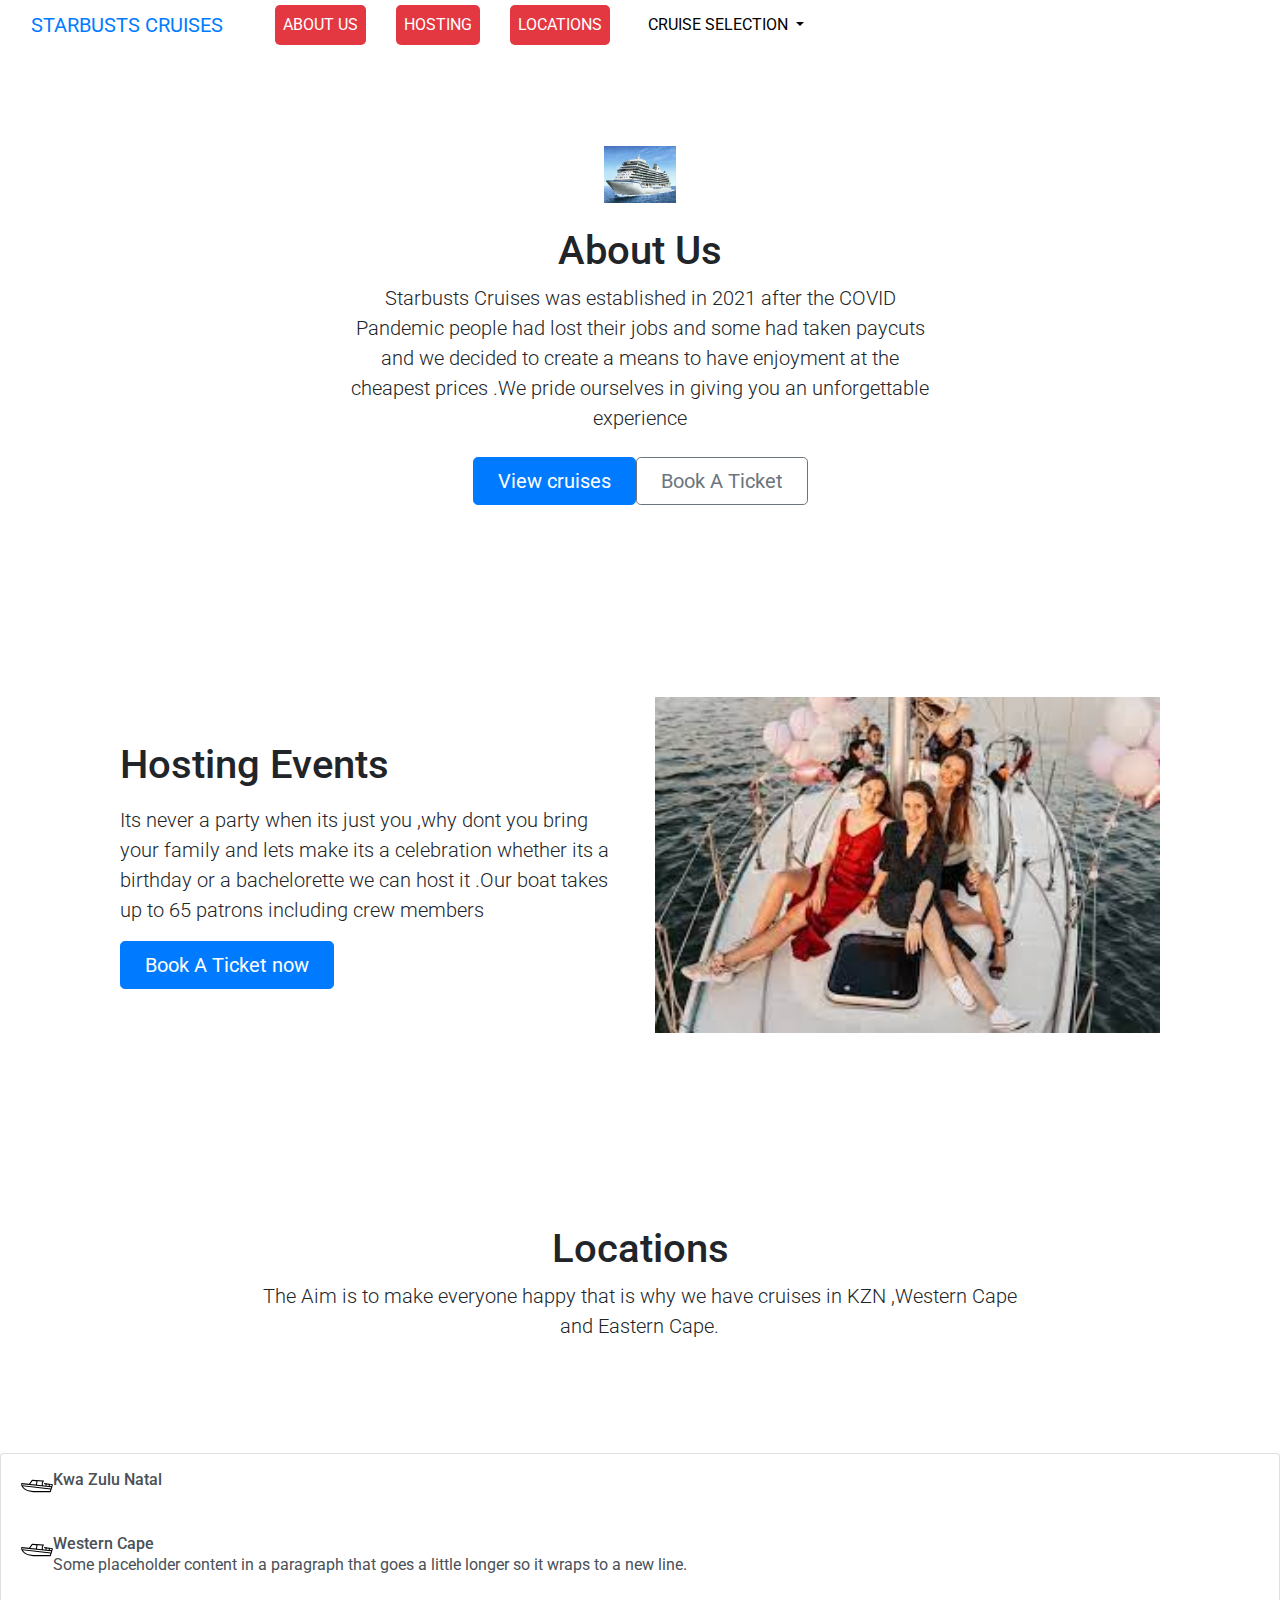
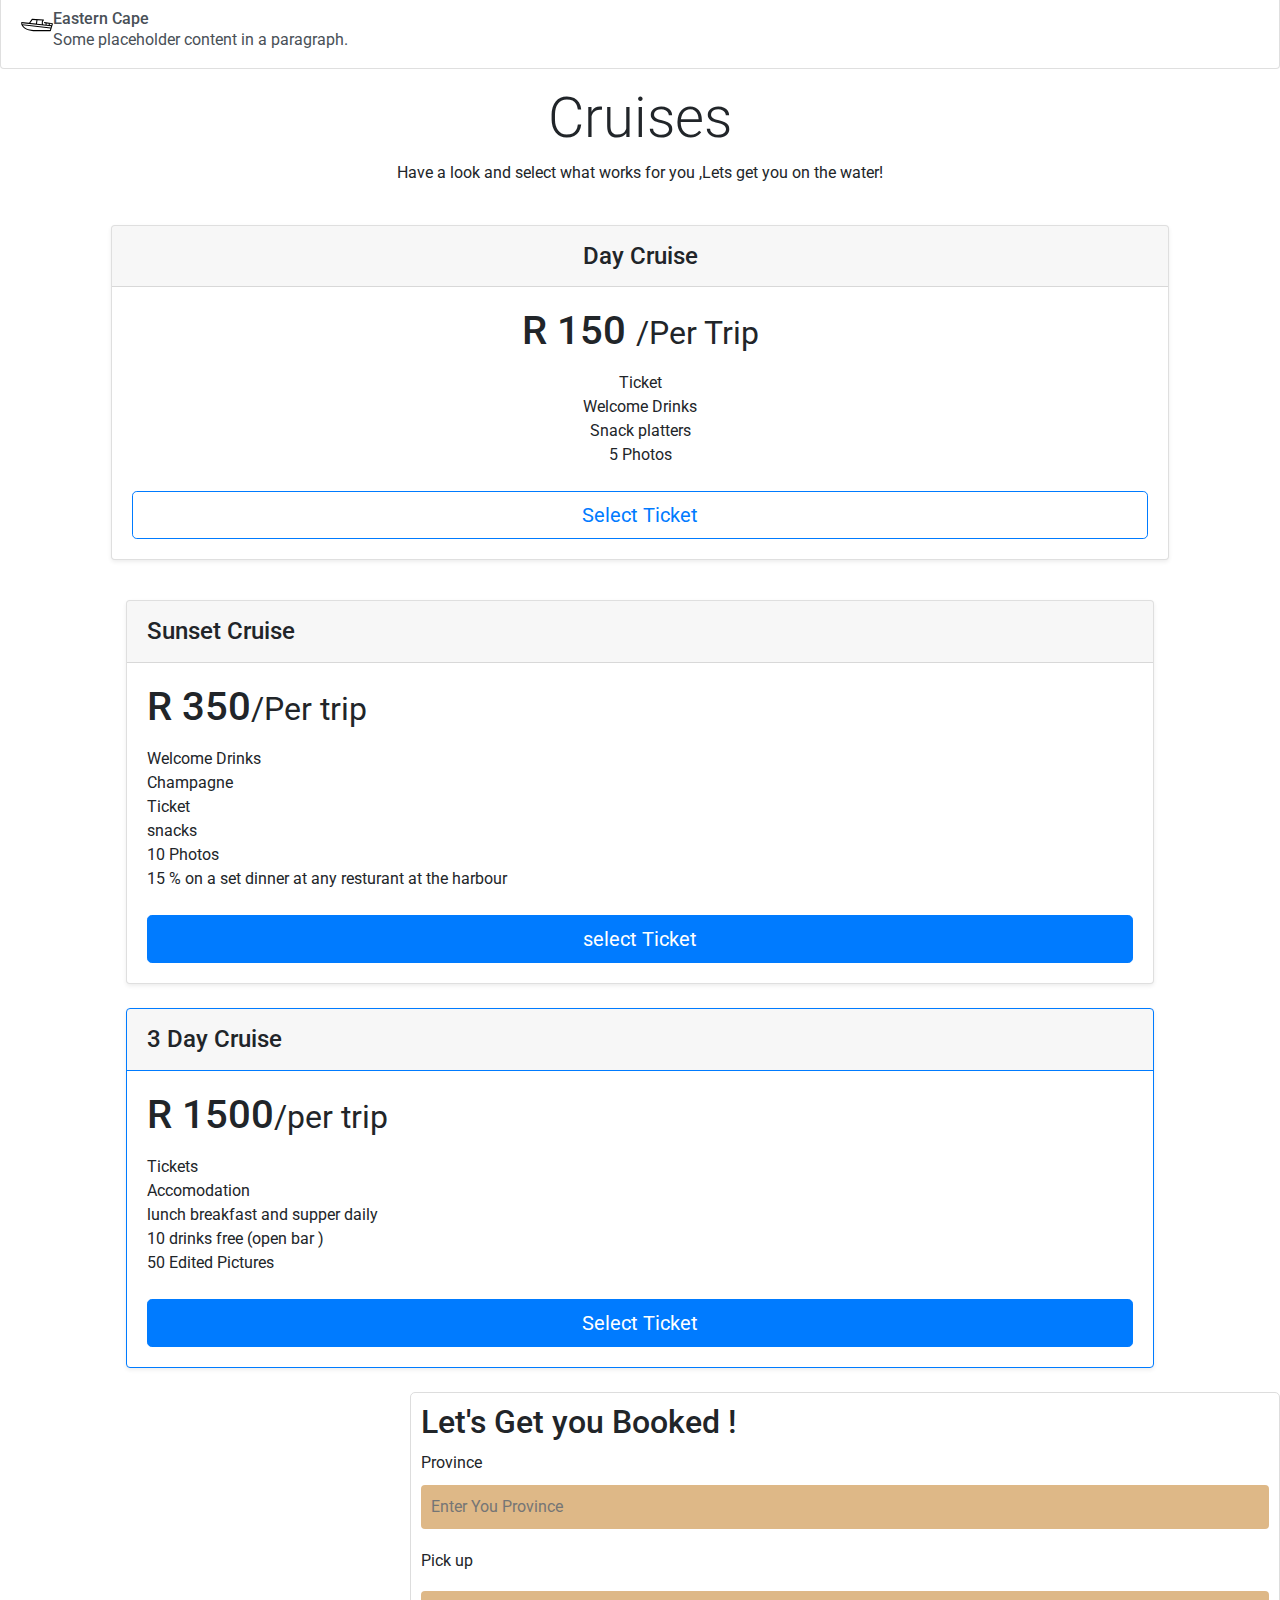
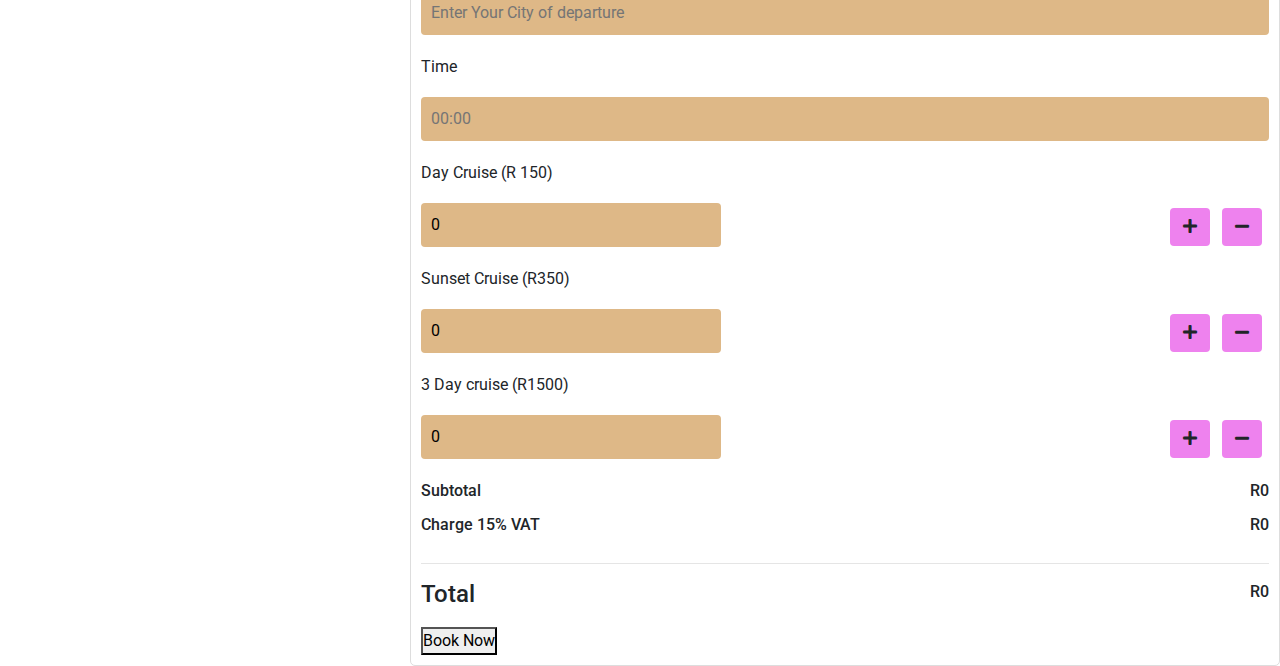
<file: index.html>
<!DOCTYPE html>
<html lang="en">
<head>
    <meta charset="UTF-8">
    <meta name="viewport" content="width=device-width, initial-scale=1.0">
    <title>StarBusts Project</title>
    <!-- Bootstrap CSS -->
<link rel="stylesheet" href="https://stackpath.bootstrapcdn.com/bootstrap/4.5.2/css/bootstrap.min.css">
<!-- Bootstrap CSS -->
<link rel="stylesheet" href="https://stackpath.bootstrapcdn.com/bootstrap/4.5.2/css/bootstrap.min.css">

<link
      rel="stylesheet"
      href="https://maxcdn.bootstrapcdn.com/bootstrap/4.0.0/css/bootstrap.min.css" />
    <link
      href="https://cdnjs.cloudflare.com/ajax/libs/font-awesome/5.11.2/css/all.css"
      rel="stylesheet"
    />
    <!-- Fonts -->
    <link rel="preconnect" href="https://fonts.gstatic.com">
    <link href="https://fonts.googleapis.com/css2?family=Bebas+Neue&family=Roboto:wght@400;500;700&display=swap"
        rel="stylesheet">
    <!-- Stylesheet -->
    <link rel="stylesheet" href="style.css">

<!-- Bootstrap JS and Popper.js -->
<script src="https://code.jquery.com/jquery-3.5.1.slim.min.js"></script>
<script src="https://cdn.jsdelivr.net/npm/@popperjs/core@2.9.2/dist/umd/popper.min.js"></script>
<script src="https://stackpath.bootstrapcdn.com/bootstrap/4.5.2/js/bootstrap.min.js"></script>

</head>

<body>
        <!--This is the nav Bar -->
        <nav class="navbar navbar-expand-lg bg-body-tertiary">
            <div class="container-fluid">
                <a class="navbar-brand" href="#">STARBUSTS CRUISES</a>
                <button class="navbar-toggler" type="button" data-bs-toggle="collapse" data-bs-target="#navbarNavDropdown" aria-controls="navbarNavDropdown" aria-expanded="false" aria-label="Toggle navigation">
                    <span class="navbar-toggler-icon"></span>
                </button>
                <div class="collapse navbar-collapse" id="navbarNavDropdown">
                    <ul class="navbar-nav">
                        <li class="nav-item">
                            <a class="nav-link active" aria-current="page" href="#About-us">About Us</a>
                        </li>
                        <li class="nav-item">
                            <a class="nav-link active" href="#Hosting">Hosting</a>
                        </li>
                        <li class="nav-item">
                            <a class="nav-link active" href="#Locations">Locations</a>
                        </li>

                        <li class="nav-item dropdown">
                            <a class="nav-link dropdown-toggle" href="#Pricing" role="button" data-bs-toggle="dropdown" aria-expanded="false">
                                Cruise Selection
                            </a>
                            <ul class="dropdown-menu">
                                <li><a class="dropdown-item" href="#">Day Cruise</a></li>
                                <li><a class="dropdown-item" href="#">Sunset Cruise</a></li>
                                <li><a class="dropdown-item" href="#">3 Day Cruise</a></li>
                            </ul>
                        </li>
                    </ul>
                </div>
            </div>
        </nav>


          <!--About us-->
          <section id="About-us">
          <div class="px-4 py-5 my-5 text-center" id="about-us">
            <img class="d-block mx-auto mb-4" src="./Cruise.jpg" alt="" width="72" height="57">
            <h1 class="display-5 fw-bold text-body-emphasis">About Us</h1>
            <div class="col-lg-6 mx-auto">
              <p class="lead mb-4">Starbusts Cruises was established in 2021 after the COVID Pandemic people had lost their jobs and some had taken paycuts and we decided to create a means to have enjoyment at the cheapest prices .We pride ourselves in giving you an unforgettable experience</p>
              <div class="d-grid gap-2 d-sm-flex justify-content-sm-center">
                <a href="#Pricing">
                <button type="button" class="btn btn-primary btn-lg px-4 gap-3">View cruises</button></a>
                <a href="#Booking">
                <button type="button" class="btn btn-outline-secondary btn-lg px-4">Book A Ticket</button></a>
              </div>
              </div>
            </div>
          </div>
</section>
<section id="Hosting">
          <!--Hosting-->
          <div class="container col-xxl-8 px-4 py-5">
            <div class="row flex-lg-row-reverse align-items-center g-5 py-5">
              <div class="col-10 col-sm-8 col-lg-6">
                <img src="./boat Party.jpg" class="d-block mx-lg-auto img-fluid" alt="Bootstrap Themes" width="700" height="500" loading="lazy">
              </div>
              <div class="col-lg-6">
                <h1 class="display-5 fw-bold text-body-emphasis lh-1 mb-3">Hosting Events</h1>
                <p class="lead">Its never a party when its just you ,why dont you bring your family and lets make its a celebration whether its a birthday or a bachelorette we can host it .Our boat takes up to 65 patrons including crew members</p>
                <div class="d-grid gap-2 d-md-flex justify-content-md-start">
                  <button type="button" class="btn btn-primary btn-lg px-4 me-md-2">Book A Ticket now</button>
                </div>
              </div>
            </div>
          </div>
          </section>
<section id="Locations">
          <!--Locations-->
          <div class="my-5">
            <div class="p-5 text-center bg-body-tertiary">
                <h1 class="text-body-emphasis">Locations</h1>
                <p class="col-lg-8 mx-auto lead">
                    The Aim is to make everyone happy that is why we have cruises in KZN ,Western Cape and Eastern Cape.
                </p>
            </div>
          </div>
            <div class="list-group">
              <a href="#" class="list-group-item list-group-item-action d-flex gap-3 py-3" aria-current="true">
                <img src="./boat icon.svg" alt="twbs" width="32" height="32" class="rounded-circle flex-shrink-0">
                <div class="d-flex gap-2 w-100 justify-content-between">
                  <div>
                    <h6 class="mb-0">Kwa Zulu Natal</h6>
                    <p class="mb-0 opacity-75"></p>
                  </div>
                  <small class="opacity-50 text-nowrap"></small>
                </div>
              </a>
              <a href="#" class="list-group-item list-group-item-action d-flex gap-3 py-3" aria-current="true">
                <img src="./boat icon.svg" alt="twbs" width="32" height="32" class="rounded-circle flex-shrink-0">
                <div class="d-flex gap-2 w-100 justify-content-between">
                  <div>
                    <h6 class="mb-0">Western Cape</h6>
                    <p class="mb-0 opacity-75">Some placeholder content in a paragraph that goes a little longer so it wraps to a new line.</p>
                  </div>
                  <small class="opacity-50 text-nowrap"></small>
                </div>
              </a>
              <a href="#" class="list-group-item list-group-item-action d-flex gap-3 py-3" aria-current="true">
                <img src="./boat icon.svg" alt="twbs" width="32" height="32" class="rounded-circle flex-shrink-0">
                <div class="d-flex gap-2 w-100 justify-content-between">
                  <div>
                    <h6 class="mb-0">Eastern Cape</h6>
                    <p class="mb-0 opacity-75">Some placeholder content in a paragraph.</p>
                  </div>
                  <small class="opacity-50 text-nowrap"></small>
                </div>
              </a>
            </div>
            </section>
            <section id="Pricing">
            <!--Pricing-->
            <div class="container">
              <div class="pricing-header p-3 pb-md-4 mx-auto text-center">
                <h1 class="display-4 fw-normal text-body-emphasis">Cruises</h1>
                <p class="fs-5 text-body-secondary">Have a look and select what works for you ,Lets get you on the water!</p>
              </div>
            </header>
          <section id="DayC">
            <main>
              <div class="row row-cols-1 row-cols-md-3 mb-3 text-center">
                <div class="col">
                  <div class="card mb-4 rounded-3 shadow-sm">
                    <div class="card-header py-3">
                      <h4 class="my-0 fw-normal">Day Cruise</h4>
                    </div>
                    <div class="card-body">
                      <h1 class="card-title pricing-card-title">R 150 <small class="text-body-secondary fw-light">/Per Trip</small></h1>
                      <ul class="list-unstyled mt-3 mb-4">
                        <li>Ticket</li>
                        <li>Welcome Drinks</li>
                        <li> Snack platters</li>
                        <li>5 Photos</li>
                      </ul>
                      <a href="#booking">
                      <button type="button" class="w-100 btn btn-lg btn-outline-primary">Select Ticket</button></a>
                    </div>
                  </div>
                </div>
                </div>
            </main>
          </section>
          <section id="SunsetC">
                <div class="col">
                  <div class="card mb-4 rounded-3 shadow-sm">
                    <div class="card-header py-3">
                      <h4 class="my-0 fw-normal">Sunset Cruise</h4>
                    </div>
                    <div class="card-body">
                      <h1 class="card-title pricing-card-title">R 350<small class="text-body-secondary fw-light">/Per trip</small></h1>
                      <ul class="list-unstyled mt-3 mb-4">
                        <li>Welcome Drinks</li>
                        <li>Champagne</li>
                        <li>Ticket</li>
                        <li>snacks</li>
                        <li>10 Photos</li>
                        <li>15 % on a set dinner at any resturant at the harbour</li>
                      </ul>
                      <a href="#Booking">
                      <button type="button" class="w-100 btn btn-lg btn-primary">select Ticket</button></a>
                    </div>
                  </div>
                </div>
          </section>
          <section id="3Day">
                <div class="col">
                  <div class="card mb-4 rounded-3 shadow-sm border-primary">
                    <div class="card-header py-3 text-bg-primary border-primary">
                      <h4 class="my-0 fw-normal">3 Day Cruise</h4>
                    </div>
                    <div class="card-body">
                      <h1 class="card-title pricing-card-title">R 1500<small class="text-body-secondary fw-light">/per trip</small></h1>
                      <ul class="list-unstyled mt-3 mb-4">
                        <li>Tickets</li>
                        <li>Accomodation</li>
                        <li>lunch breakfast and supper daily</li>
                        <li>10 drinks free (open bar )</li>
                        <li>50 Edited Pictures</li>
                      </ul>
                      <a href="#Booking"></a>
                      <button type="button" class="w-100 btn btn-lg btn-primary">Select Ticket</button></a>
                    </div>
                  </div>
                </div>
              </div>
            </div>
          </section>
            </section>
<sextion id="Booking">
        <!--Ticket Booking-->

        <div class="booking-form">
            <div id="booking-going-on">
                    <h2>Let's Get you Booked !</h2>
                <div class="input-group">
                    <label for=""></label>Province</label>
                    <input id="flying-from-input" class="inp-style" type="text" name="" placeholder="Enter You Province">
                </div>
                <div class="input-group">
                    <label for="">Pick up</label>
                    <input id="flying-to-input" class="inp-style" type="text" name="" placeholder="Enter Your City of departure">
                </div>
                    <div class="input-group">
                        <label for="">Time</label>
                        <input id="return-input" class="inp-style" type="timeslot" name="" required="required" placeholder="00:00">
                    </div>
                </div>
                <div class="input-group f-class">
                    <div>
                        <label for="">Day Cruise (R 150)</label>
                        <input id="first-class-count" class="inp-style inp-width" type="number" name="" value="0">
                    </div>
                    <div class="plus-minus-btn">
                        <button
                        onclick="handleTicketChange('first-class', true)"
                        class="btn btn-default"
                        >
                        <i class="fas fa-plus"></i>
                        </button>
                        <button
                        onclick="handleTicketChange('first-class', false)"
                        class="btn btn-default"
                        >
                        <i class="fas fa-minus"></i>
                        </button>
                    </div>
                </div>
            
                <div class="input-group f-class">
                    <div>
                        <label for="">Sunset Cruise (R350)</label>
                        <input id="economy-count"   class="inp-style inp-width"   type="number" name="" value="0">
                    </div>

                    <div class="plus-minus-btn">
                        <button
                        onclick="handleTicketChange('economy', true)"
                        class="btn btn-default"
                        >
                        <i class="fas fa-plus"></i>
                        </button>

                        <button
                        onclick="handleTicketChange('economy', false)"
                        class="btn btn-default"
                        >
                        <i class="fas fa-minus"></i>
                        </button>
                    </div>
                </div>

                <div class="input-group f-class">
                    <div>
                        <label for="">3 Day cruise (R1500)</label>
                        <input id="economy-count"   class="inp-style inp-width"   type="number" name="" value="0">
                    </div>

                    <div class="plus-minus-btn">
                        <button
                        onclick="handleTicketChange('economy', true)"
                        class="btn btn-default"
                        >
                        <i class="fas fa-plus"></i>
                        </button>

                        <button
                        onclick="handleTicketChange('economy', false)"
                        class="btn btn-default"
                        >
                        <i class="fas fa-minus"></i>
                        </button>
                    </div>
                </div>
                <div class="calculations">
                    <div class="amount">
                        <div class="left">
                            <p>Subtotal</p>
                        </div>
                        <div class="right">
                            <p id="sub-total">R0</p>
                        </div>
                    </div>

                    <div class="amount">
                        <div class="left">
                            <p>Charge 15% VAT</p>
                        </div>
                        <div class="right">
                            <p id="tax-amount">R0</p>
                        </div>
                    </div>
                    <hr>
                    <div class="amount">
                        <div class="left">
                            <h4>Total</h4>
                        </div>
                        <div class="right">
                            <p id="total">R0</p>
                        </div>
                    </div>
                </div>
                <a href="./index 1 page.html">
                <button  id="book-now" class="btn-payment">
                    Book Now
                </button>
            </a>
            </div>


            

            <div style="padding: 2em 0; margin: 10em 2em;" id="booking-successful">
                <h3 style="text-align: center;">Thank you for booking with starbust Cruises </h3>
                <h5 style="text-align: center; color:blue;">You are now successfully set to sail away.</h5>
                <hr>
                
                <h5 class="text-center mt-3 flying-from-to">You are flying from
                    <span id="flying-from-final-view">
                        invalid
                    </span> 
                    to 
                    <span id="flying-to-final-view">
                        invalid
                    </span> 
                </h5>

                <p class="departure-return mt-3">Your departure date: <span id="departure-final-view"></span> </p>
                <p class="departure-return">Your return date: <span id="return-final-view"></span> </p>
                <hr>

                <p>You have booked <span id="first-class-count-final-view"></span> Day Cruise</p>
                <p>You have booked <span id="economy-count-final-view"></span> Sunset cruise</p>
                <p>You have booked <span id="3 day cruise">3 day cruise</span></p>
                <hr>

                <p>Your total cost is <span id="total-final-view"></span> </p>
                
            <div>
        </div>   

<!--Thank You-->
          
        
  <script>function handleTicketChange(ticket, isIncrease) {
    const ticketInput = document.getElementById(ticket + "-count");
    const ticketCount = getInputValueTicket(ticket);
    let ticketNewCount = ticketCount;
    if (isIncrease == true) {
      ticketNewCount = ticketCount + 1;
    }
    if (isIncrease == false && ticketCount > 0) {
      ticketNewCount = ticketCount - 1;
    }
    ticketInput.value = ticketNewCount;
    let ticketTotal = 0;
    if (ticket == "first-class") {
      ticketTotal = ticketNewCount * 1219;
    }
    if (ticket == "economy") {
      ticketTotal = ticketNewCount * 59;
    }
    calculateTotal();
  }

  function calculateTotal() {
    const firstClassCount = getInputValueTicket("first-class");
    const economyCount = getInputValueTicket("economy");

    const totalPrice = firstClassCount * 150 + economyCount * 100;

    document.getElementById("sub-total").innerText = "R" + totalPrice;

    const tax = Math.round(totalPrice * 0.1);
    document.getElementById("tax-amount").innerText = "R" + tax;

    const grandTotal = totalPrice + tax;
    document.getElementById("total").innerText = "R" + grandTotal;
  }

  function getInputValueTicket(ticket) {
    const ticketInput = document.getElementById(ticket + "-count");
    const ticketCount = parseInt(ticketInput.value);
    
    return ticketCount;
  }

  document.getElementById("book-now").addEventListener("click", function(){
      document.getElementById("booking-going-on").style.display = "none";
      document.getElementById("booking-successful").style.display = "block";

      getInputValueFlying("flying-from");
      getInputValueFlying("flying-to");
      getInputValueDate("departure");
      getInputValueDate("return");
      getCurrentTicketCount("first-class-count");
      getCurrentTicketCount("economy-count");
      getCurrentTotalCost("total");
  });

  function getInputValueFlying(status){
      const updatedStatus = document.getElementById(status + "-input").value
      if(updatedStatus != ""){
          document.getElementById(status + "-final-view").innerText = updatedStatus;
      }
      else{
          document.getElementById(status + "-final-view").innerText = "invalid";
      }
  }

  function getInputValueDate(status){
      const dateEntered = document.getElementById(status + "-input").value;
      const updatedDate = new Date(dateEntered);
      console.log(dateEntered);
      document.getElementById(status + "-final-view").innerText = updatedDate;
  }

  function getCurrentTicketCount(status){
      const updatedStatus = document.getElementById(status).value;
      document.getElementById(status + "-final-view").innerText = updatedStatus;
  }

  function getCurrentTotalCost(status){
      const updatedStatus = document.getElementById(status).innerText;
      document.getElementById(status + "-final-view").innerText = updatedStatus;
  }</script>  
</body>
</html>
</file>
<file: style.css>
* {
    padding: 0;
    margin: 0;
    box-sizing: border-box;
    text-decoration: none;
    list-style-type: none;
  }
  body {
    font-family: "Roboto", sans-serif;
   
  }
  nav {
    height: 50px;
    width: 100%;
    padding: 20px 0;
  }
  .container {
    width: 1200px;
    max-width: 85%;
    margin: 0 auto;
  }
  nav ul {
    display: flex;
    justify-content: flex-start;
    margin: 0px 6px;
  }
  nav ul li a {
    color: black;
    padding: 10px;
    text-transform: uppercase;
    margin-left: 30px;
  }
  nav ul li a:hover,
  a.active {
    color: #fff;
    text-decoration: none;
    background-color: #e33741;
    border-radius: 5px;
  }
  .main-content {
    display: grid;
    grid-template-columns: 2fr 3fr;
    gap: 70px;
    align-items: center;
  }
  .booking-content {
    color: black;
    width: 100%;
    float: left;
    margin-left: 50px;
  }
  .booking-content h1 {
    font-size: 70px;
    text-transform: uppercase;
    font-family: "Bebas Neue", cursive;
    font-weight: 500;
  }
  .booking-form {
    background-color: #fff;
    border: 1px solid #ddd;
    padding: 10px;
    border-radius: 5px;
    float: right;
    width: 68%;
    margin-left: 180px;
  }
  .booking-form h3 {
    margin: 10px 0px;
  }
  .booking-form .input-group {
    margin: 10px 0;
  }
  .booking-form .calculations {
    margin: 10px 0;
  }
  .booking-form .calculations p {
    font-weight: 500;
    margin-bottom: 10px;
  }
  .booking-form input {
    width: 100%;
    display: block;
    padding: 10px;
    border-radius: 5px;
    border: none;
    background:burlywood;
    border-radius: 4px;
    margin: 10px 0;
  }
  .f-class {
    display: flex;
    justify-content: space-between;
    align-items: center;
  }
  .inp-width {
    min-width: 300px;
  }
  .plus-minus-btn {
    color: #3352f2;
    font-size: 30px;
    padding: 2px;
    margin: 30px 5px 0px 0px;
    word-spacing: 5px;
  }
  .btn-default {
    background-color: violet;
  }
  .booking-form .inputs {
    display: grid;
    grid-template-columns: 1fr 1fr;
    gap: 10px;
  }
  .btn-style {
    display: block;
    width: 100%;
    padding: 10px;
    border-radius: 5px;
    border: none;
    color: burlywood;
    font-weight: 500;
    background-color: blue;
  }
  .amount {
    display: flex;
    justify-content: space-between;
  }
  
  /* ------------------------------------------------------ */
  
  #booking-successful {
    display: none;
  }
  .flying-from-to span,
  .departure-return span,
  #first-class-count-final-view,
  #economy-count-final-view,
  #total-final-view {
    font-weight: bold;
    color:blue;
  }
</file>
